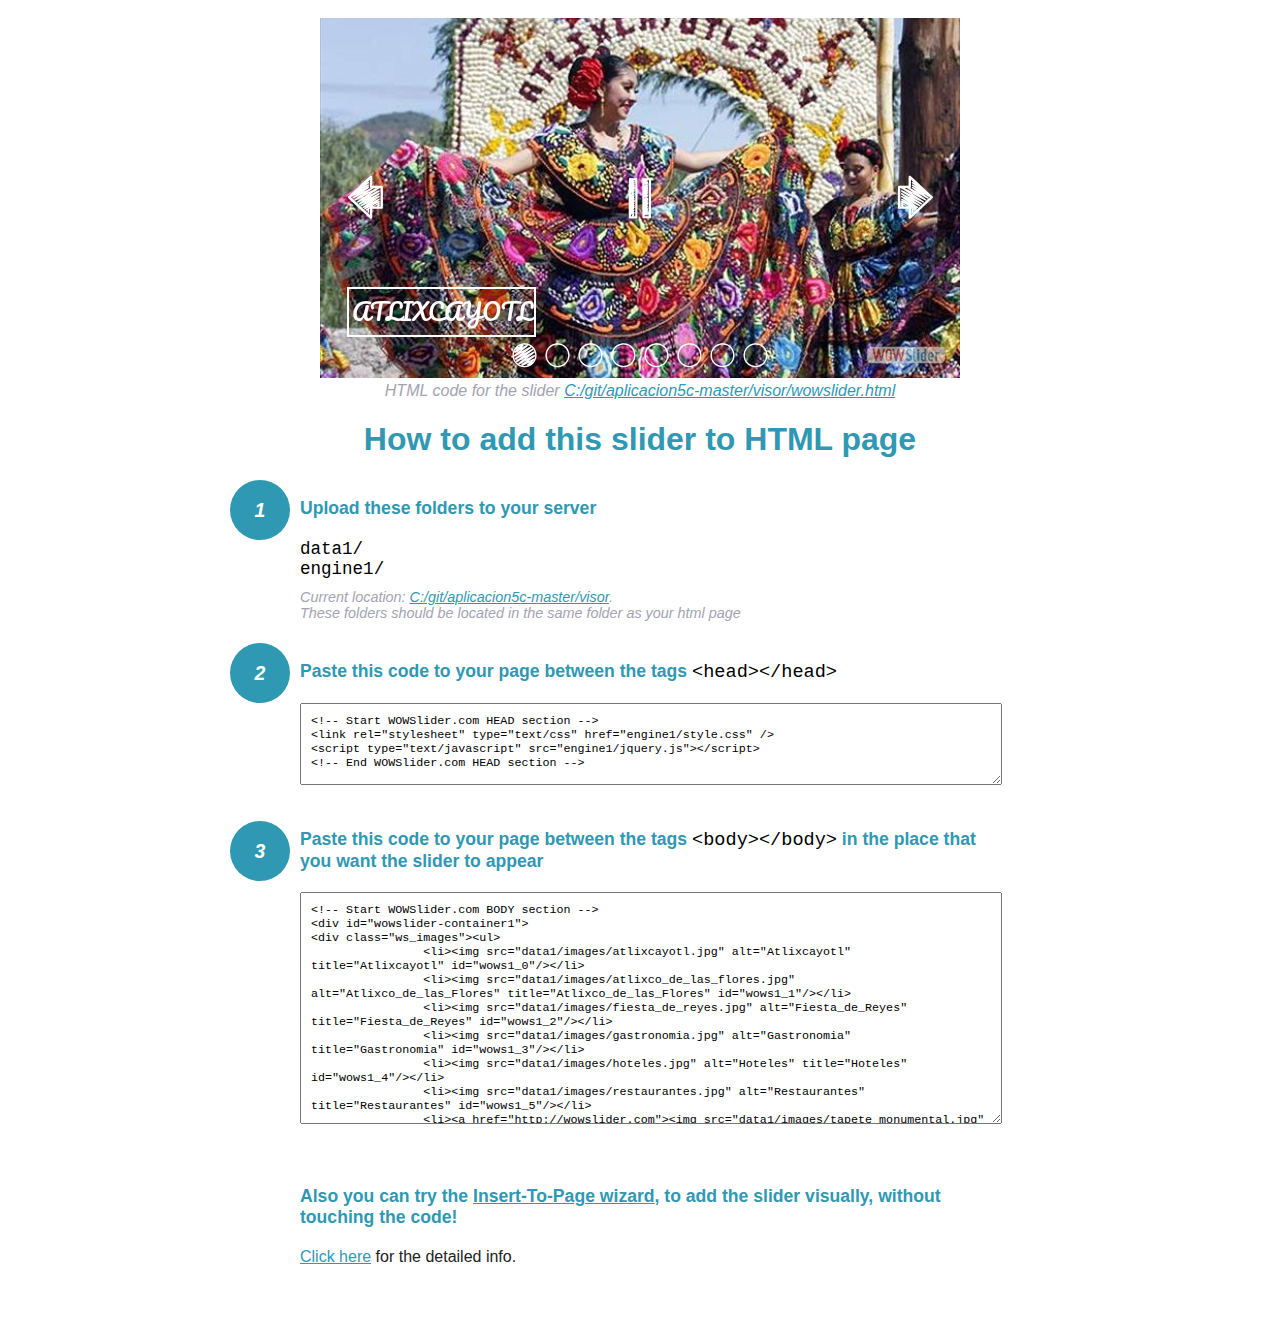
<file: visor/wowslider-howto.html>
<!DOCTYPE html>
<html>
<head>
	<title>WOWSlider</title>
	<meta http-equiv="content-type" content="text/html; charset=utf-8" />
	<meta name="description" content="WOWSlider" />
	
	<!-- Start WOWSlider.com HEAD section --> <!-- add to the <head> of your page -->
	<link rel="stylesheet" type="text/css" href="engine1/style.css" />
	<script type="text/javascript" src="engine1/jquery.js"></script>
	<!-- End WOWSlider.com HEAD section -->


<style>
.instuction {
	font-family: sans-serif, Arial;
	display: block;
	margin: 0 auto;
	max-width: 820px;
	width: 100%;
	padding: 0 70px;
	color: #222;
	-webkit-box-sizing: border-box;
	-moz-box-sizing: border-box;
	box-sizing: border-box;
}
.instuction h1 img {
	max-width: 170px;
	vertical-align: middle;
	margin-bottom: 10px;
}
.instuction h1 {
	color: #2F98B3;
	text-align: center;
}
.instuction h2 {
	position: relative;
	font-size: 1.1em;
	color: #2F98B3;
	margin-bottom: 20px;
	margin-top: 40px;
}
.instuction h2 span.num {
	position: absolute;
	left: -70px;
	top: -18px;
	display: inline-block;
	vertical-align: middle;
	font-style: italic;
	font-size: 1.1em;
	width: 60px;
	height: 60px;
	line-height: 60px;
	text-align: center;
	background: #2F98B3;
	color: #fff;
	border-radius: 50%;
}
.instuction .mono {
	color: #000;
	font-family: monospace;
	font-size: 1.3em;
	font-weight: normal;
}
.instuction li.mono {
	font-size: 1.5em;
}

.instuction ul {
	font-size: 0.9em;
	margin-top: 0;
	padding-left: 0;
	list-style: none;
}
.instuction .note {
	color: #A3A3B2;
	font-style: italic;
	padding-top: 10px;
}
.instuction p.note {
	text-align: center;
	padding-top: 0;
	margin-top: 4px;
}
.instuction textarea {
	font-size: 0.9em;
	min-height: 60px;
	padding: 10px;
	margin: 0;
	overflow: auto;
	max-width: 100%;
	width: 100%;
}
.instuction a,
.instuction a:visited {
	color: #2F98B3;
}
</style>


</head>
<body style="margin:auto">

<br>

<!-- Start WOWSlider.com BODY section --> <!-- add to the <body> of your page -->
<div id="wowslider-container1">
<div class="ws_images"><ul>
		<li><img src="data1/images/atlixcayotl.jpg" alt="Atlixcayotl" title="Atlixcayotl" id="wows1_0"/></li>
		<li><img src="data1/images/atlixco_de_las_flores.jpg" alt="Atlixco_de_las_Flores" title="Atlixco_de_las_Flores" id="wows1_1"/></li>
		<li><img src="data1/images/fiesta_de_reyes.jpg" alt="Fiesta_de_Reyes" title="Fiesta_de_Reyes" id="wows1_2"/></li>
		<li><img src="data1/images/gastronomia.jpg" alt="Gastronomia" title="Gastronomia" id="wows1_3"/></li>
		<li><img src="data1/images/hoteles.jpg" alt="Hoteles" title="Hoteles" id="wows1_4"/></li>
		<li><img src="data1/images/restaurantes.jpg" alt="Restaurantes" title="Restaurantes" id="wows1_5"/></li>
		<li><a href="http://wowslider.com"><img src="data1/images/tapete_monumental.jpg" alt="responsive slider" title="Tapete_Monumental" id="wows1_6"/></a></li>
		<li><img src="data1/images/villa_iluminada.jpg" alt="Villa_Iluminada" title="Villa_Iluminada" id="wows1_7"/></li>
	</ul></div>
	<div class="ws_bullets"><div>
		<a href="#" title="Atlixcayotl"><span><img src="data1/tooltips/atlixcayotl.jpg" alt="Atlixcayotl"/>1</span></a>
		<a href="#" title="Atlixco_de_las_Flores"><span><img src="data1/tooltips/atlixco_de_las_flores.jpg" alt="Atlixco_de_las_Flores"/>2</span></a>
		<a href="#" title="Fiesta_de_Reyes"><span><img src="data1/tooltips/fiesta_de_reyes.jpg" alt="Fiesta_de_Reyes"/>3</span></a>
		<a href="#" title="Gastronomia"><span><img src="data1/tooltips/gastronomia.jpg" alt="Gastronomia"/>4</span></a>
		<a href="#" title="Hoteles"><span><img src="data1/tooltips/hoteles.jpg" alt="Hoteles"/>5</span></a>
		<a href="#" title="Restaurantes"><span><img src="data1/tooltips/restaurantes.jpg" alt="Restaurantes"/>6</span></a>
		<a href="#" title="Tapete_Monumental"><span><img src="data1/tooltips/tapete_monumental.jpg" alt="Tapete_Monumental"/>7</span></a>
		<a href="#" title="Villa_Iluminada"><span><img src="data1/tooltips/villa_iluminada.jpg" alt="Villa_Iluminada"/>8</span></a>
	</div></div><div class="ws_script" style="position:absolute;left:-99%"><a href="http://wowslider.com">jquery slider</a> by WOWSlider.com v8.7</div>
<div class="ws_shadow"></div>
</div>	
<script type="text/javascript" src="engine1/wowslider.js"></script>
<script type="text/javascript" src="engine1/script.js"></script>
<!-- End WOWSlider.com BODY section -->


<div class="instuction">
	<p class="note">HTML code for the slider <a href="file:///C:/git/aplicacion5c-master/visor/wowslider.html">C:/git/aplicacion5c-master/visor/wowslider.html</a></p>

	<h1>
		How to add this slider to HTML page
	</h1>

	<h2><span class="num">1</span> Upload these folders to your server</h2>
	<ul>
		<li class="mono">data1/</li>
		<li class="mono">engine1/</li>
		<li class="note">Current location: <a href="file:///C:/git/aplicacion5c-master/visor">C:/git/aplicacion5c-master/visor</a>. <br>These folders should be located in the same folder as your html page</li>
	</ul>

	<h2><span class="num">2</span> Paste this code to your page between the tags <span class="mono">&lt;head&gt;&lt;/head&gt;</span></h2>
	<textarea onclick="this.select()">&lt;!-- Start WOWSlider.com HEAD section --&gt;
&lt;link rel=&quot;stylesheet&quot; type=&quot;text/css&quot; href=&quot;engine1/style.css&quot; /&gt;
&lt;script type=&quot;text/javascript&quot; src=&quot;engine1/jquery.js&quot;&gt;&lt;/script&gt;
&lt;!-- End WOWSlider.com HEAD section --&gt;</textarea>


	<h2><span class="num" style="top: -8px;">3</span> Paste this code to your page between the tags <span class="mono">&lt;body&gt;&lt;/body&gt;</span> in the place that you want the slider to appear</h2>
	<textarea onclick="this.select()" rows="15">&lt;!-- Start WOWSlider.com BODY section --&gt;
&lt;div id=&quot;wowslider-container1&quot;&gt;
&lt;div class=&quot;ws_images&quot;&gt;&lt;ul&gt;
		&lt;li&gt;&lt;img src=&quot;data1/images/atlixcayotl.jpg&quot; alt=&quot;Atlixcayotl&quot; title=&quot;Atlixcayotl&quot; id=&quot;wows1_0&quot;/&gt;&lt;/li&gt;
		&lt;li&gt;&lt;img src=&quot;data1/images/atlixco_de_las_flores.jpg&quot; alt=&quot;Atlixco_de_las_Flores&quot; title=&quot;Atlixco_de_las_Flores&quot; id=&quot;wows1_1&quot;/&gt;&lt;/li&gt;
		&lt;li&gt;&lt;img src=&quot;data1/images/fiesta_de_reyes.jpg&quot; alt=&quot;Fiesta_de_Reyes&quot; title=&quot;Fiesta_de_Reyes&quot; id=&quot;wows1_2&quot;/&gt;&lt;/li&gt;
		&lt;li&gt;&lt;img src=&quot;data1/images/gastronomia.jpg&quot; alt=&quot;Gastronomia&quot; title=&quot;Gastronomia&quot; id=&quot;wows1_3&quot;/&gt;&lt;/li&gt;
		&lt;li&gt;&lt;img src=&quot;data1/images/hoteles.jpg&quot; alt=&quot;Hoteles&quot; title=&quot;Hoteles&quot; id=&quot;wows1_4&quot;/&gt;&lt;/li&gt;
		&lt;li&gt;&lt;img src=&quot;data1/images/restaurantes.jpg&quot; alt=&quot;Restaurantes&quot; title=&quot;Restaurantes&quot; id=&quot;wows1_5&quot;/&gt;&lt;/li&gt;
		&lt;li&gt;&lt;a href=&quot;http://wowslider.com&quot;&gt;&lt;img src=&quot;data1/images/tapete_monumental.jpg&quot; alt=&quot;responsive slider&quot; title=&quot;Tapete_Monumental&quot; id=&quot;wows1_6&quot;/&gt;&lt;/a&gt;&lt;/li&gt;
		&lt;li&gt;&lt;img src=&quot;data1/images/villa_iluminada.jpg&quot; alt=&quot;Villa_Iluminada&quot; title=&quot;Villa_Iluminada&quot; id=&quot;wows1_7&quot;/&gt;&lt;/li&gt;
	&lt;/ul&gt;&lt;/div&gt;
	&lt;div class=&quot;ws_bullets&quot;&gt;&lt;div&gt;
		&lt;a href=&quot;#&quot; title=&quot;Atlixcayotl&quot;&gt;&lt;span&gt;&lt;img src=&quot;data1/tooltips/atlixcayotl.jpg&quot; alt=&quot;Atlixcayotl&quot;/&gt;1&lt;/span&gt;&lt;/a&gt;
		&lt;a href=&quot;#&quot; title=&quot;Atlixco_de_las_Flores&quot;&gt;&lt;span&gt;&lt;img src=&quot;data1/tooltips/atlixco_de_las_flores.jpg&quot; alt=&quot;Atlixco_de_las_Flores&quot;/&gt;2&lt;/span&gt;&lt;/a&gt;
		&lt;a href=&quot;#&quot; title=&quot;Fiesta_de_Reyes&quot;&gt;&lt;span&gt;&lt;img src=&quot;data1/tooltips/fiesta_de_reyes.jpg&quot; alt=&quot;Fiesta_de_Reyes&quot;/&gt;3&lt;/span&gt;&lt;/a&gt;
		&lt;a href=&quot;#&quot; title=&quot;Gastronomia&quot;&gt;&lt;span&gt;&lt;img src=&quot;data1/tooltips/gastronomia.jpg&quot; alt=&quot;Gastronomia&quot;/&gt;4&lt;/span&gt;&lt;/a&gt;
		&lt;a href=&quot;#&quot; title=&quot;Hoteles&quot;&gt;&lt;span&gt;&lt;img src=&quot;data1/tooltips/hoteles.jpg&quot; alt=&quot;Hoteles&quot;/&gt;5&lt;/span&gt;&lt;/a&gt;
		&lt;a href=&quot;#&quot; title=&quot;Restaurantes&quot;&gt;&lt;span&gt;&lt;img src=&quot;data1/tooltips/restaurantes.jpg&quot; alt=&quot;Restaurantes&quot;/&gt;6&lt;/span&gt;&lt;/a&gt;
		&lt;a href=&quot;#&quot; title=&quot;Tapete_Monumental&quot;&gt;&lt;span&gt;&lt;img src=&quot;data1/tooltips/tapete_monumental.jpg&quot; alt=&quot;Tapete_Monumental&quot;/&gt;7&lt;/span&gt;&lt;/a&gt;
		&lt;a href=&quot;#&quot; title=&quot;Villa_Iluminada&quot;&gt;&lt;span&gt;&lt;img src=&quot;data1/tooltips/villa_iluminada.jpg&quot; alt=&quot;Villa_Iluminada&quot;/&gt;8&lt;/span&gt;&lt;/a&gt;
	&lt;/div&gt;&lt;/div&gt;&lt;div class=&quot;ws_script&quot; style=&quot;position:absolute;left:-99%&quot;&gt;&lt;a href=&quot;http://wowslider.com&quot;&gt;jquery slider&lt;/a&gt; by WOWSlider.com v8.7&lt;/div&gt;
&lt;div class=&quot;ws_shadow&quot;&gt;&lt;/div&gt;
&lt;/div&gt;	
&lt;script type=&quot;text/javascript&quot; src=&quot;engine1/wowslider.js&quot;&gt;&lt;/script&gt;
&lt;script type=&quot;text/javascript&quot; src=&quot;engine1/script.js&quot;&gt;&lt;/script&gt;
&lt;!-- End WOWSlider.com BODY section --&gt;</textarea>

<br><br>
<h2>Also you can try the <a href="http://wowslider.com/help/add-wowslider-to-page-2.html" target="_blank">Insert-To-Page wizard</a>, to add the slider visually, without touching the code!</h2>
<p>
	<a href="http://wowslider.com/help/add-wowslider-to-page-2.html" target="_blank">Click here</a> for the detailed info.
</p>
</div>

<br><br>
</body>
</html>
</file>
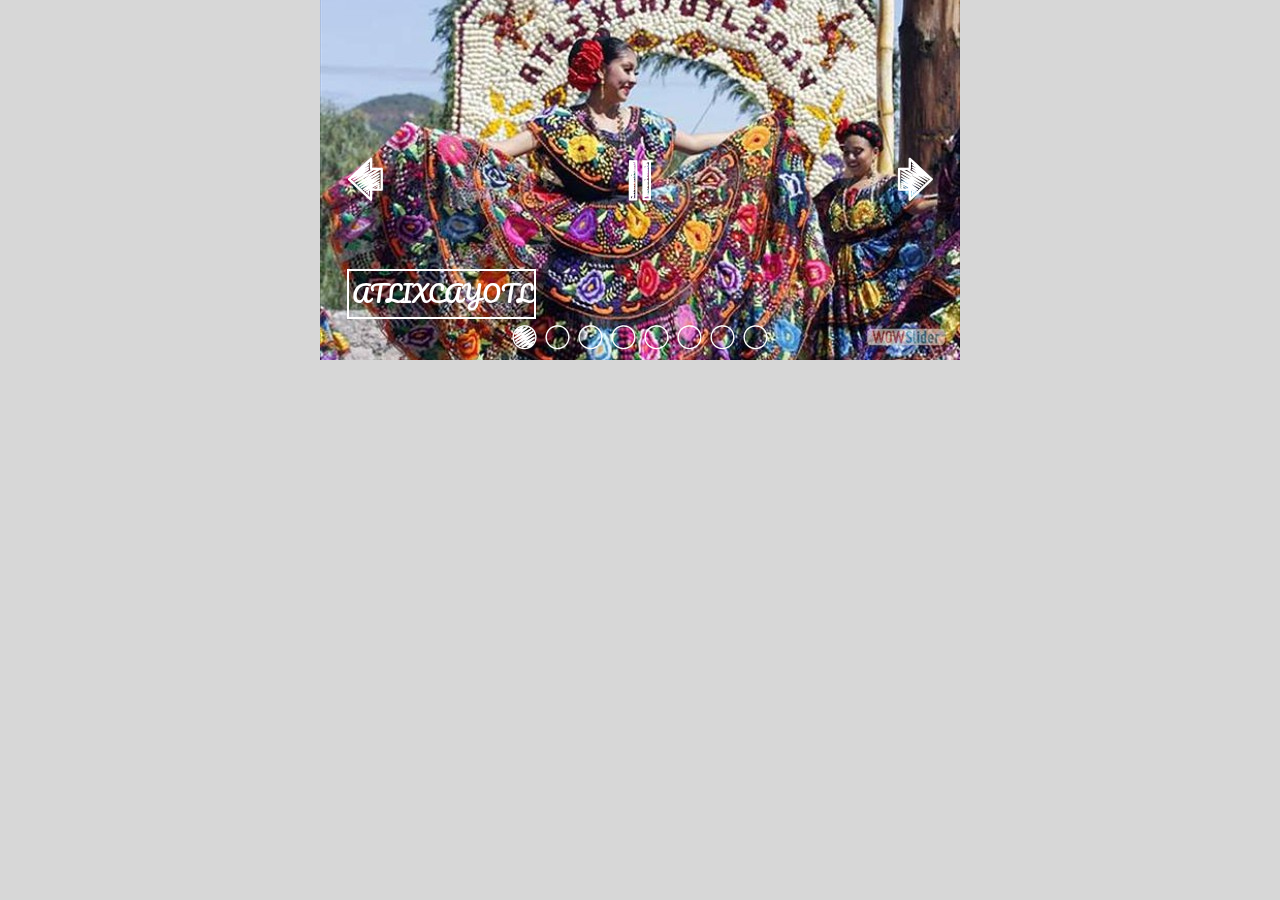
<file: visor/wowslider.html>
<!DOCTYPE html>
<html>
<head>
	<title>Jquery slider</title>
	<meta http-equiv="content-type" content="text/html; charset=utf-8" />
	<meta name="description" content="Made with WOW Slider - Create beautiful, responsive image sliders in a few clicks. Awesome skins and animations. Jquery slider" />
	
	<!-- Start WOWSlider.com HEAD section --> <!-- add to the <head> of your page -->
	<link rel="stylesheet" type="text/css" href="engine1/style.css" />
	<script type="text/javascript" src="engine1/jquery.js"></script>
	<!-- End WOWSlider.com HEAD section -->

</head>
<body style="background-color:#d7d7d7;margin:auto">
	
	<!-- Start WOWSlider.com BODY section --> <!-- add to the <body> of your page -->
	<div id="wowslider-container1">
	<div class="ws_images"><ul>
		<li><img src="data1/images/atlixcayotl.jpg" alt="Atlixcayotl" title="Atlixcayotl" id="wows1_0"/></li>
		<li><img src="data1/images/atlixco_de_las_flores.jpg" alt="Atlixco_de_las_Flores" title="Atlixco_de_las_Flores" id="wows1_1"/></li>
		<li><img src="data1/images/fiesta_de_reyes.jpg" alt="Fiesta_de_Reyes" title="Fiesta_de_Reyes" id="wows1_2"/></li>
		<li><img src="data1/images/gastronomia.jpg" alt="Gastronomia" title="Gastronomia" id="wows1_3"/></li>
		<li><img src="data1/images/hoteles.jpg" alt="Hoteles" title="Hoteles" id="wows1_4"/></li>
		<li><img src="data1/images/restaurantes.jpg" alt="Restaurantes" title="Restaurantes" id="wows1_5"/></li>
		<li><a href="http://wowslider.com"><img src="data1/images/tapete_monumental.jpg" alt="responsive slider" title="Tapete_Monumental" id="wows1_6"/></a></li>
		<li><img src="data1/images/villa_iluminada.jpg" alt="Villa_Iluminada" title="Villa_Iluminada" id="wows1_7"/></li>
	</ul></div>
	<div class="ws_bullets"><div>
		<a href="#" title="Atlixcayotl"><span><img src="data1/tooltips/atlixcayotl.jpg" alt="Atlixcayotl"/>1</span></a>
		<a href="#" title="Atlixco_de_las_Flores"><span><img src="data1/tooltips/atlixco_de_las_flores.jpg" alt="Atlixco_de_las_Flores"/>2</span></a>
		<a href="#" title="Fiesta_de_Reyes"><span><img src="data1/tooltips/fiesta_de_reyes.jpg" alt="Fiesta_de_Reyes"/>3</span></a>
		<a href="#" title="Gastronomia"><span><img src="data1/tooltips/gastronomia.jpg" alt="Gastronomia"/>4</span></a>
		<a href="#" title="Hoteles"><span><img src="data1/tooltips/hoteles.jpg" alt="Hoteles"/>5</span></a>
		<a href="#" title="Restaurantes"><span><img src="data1/tooltips/restaurantes.jpg" alt="Restaurantes"/>6</span></a>
		<a href="#" title="Tapete_Monumental"><span><img src="data1/tooltips/tapete_monumental.jpg" alt="Tapete_Monumental"/>7</span></a>
		<a href="#" title="Villa_Iluminada"><span><img src="data1/tooltips/villa_iluminada.jpg" alt="Villa_Iluminada"/>8</span></a>
	</div></div><div class="ws_script" style="position:absolute;left:-99%"><a href="http://wowslider.com">jquery slider</a> by WOWSlider.com v8.7</div>
	<div class="ws_shadow"></div>
	</div>	
	<script type="text/javascript" src="engine1/wowslider.js"></script>
	<script type="text/javascript" src="engine1/script.js"></script>
	<!-- End WOWSlider.com BODY section -->

</body>
</html>
</file>
<file: visor/engine1/style.css>
/*
 *	generated by WOW Slider 8.7
 *	template Cursive
 */
@import url(https://fonts.googleapis.com/css?family=Pacifico);
@font-face {
  font-family: 'ws-ctrl-cursive';
  src: url('ws-ctrl-cursive.eot');
  src: url('ws-ctrl-cursive.eot#iefix') format('embedded-opentype'),
       url('ws-ctrl-cursive.svg#ws-ctrl-cursive') format('svg');
  font-weight: normal;
  font-style: normal;
}
@font-face {
  font-family: 'ws-ctrl-cursive';
  src: url('[data-uri]') format('woff'),
       url('[data-uri]') format('truetype');
}
#wowslider-container1 { 
	display: table;
	zoom: 1; 
	position: relative;
	width: 100%;
	max-width: 640px;
	max-height:360px;
	margin:0px auto 0px;
	z-index:90;
	text-align:left; /* reset align=center */
	font-size: 10px;
	text-shadow: none; /* fix some user styles */

	/* reset box-sizing (to boostrap friendly) */
	-webkit-box-sizing: content-box;
	-moz-box-sizing: content-box;
	box-sizing: content-box; 
}
* html #wowslider-container1{ width:640px }
#wowslider-container1 .ws_images ul{
	position:relative;
	width: 10000%; 
	height:100%;
	left:0;
	list-style:none;
	margin:0;
	padding:0;
	border-spacing:0;
	overflow: visible;
	/*table-layout:fixed;*/
}
#wowslider-container1 .ws_images ul li{
	position: relative;
	width:1%;
	height:100%;
	line-height:0; /*opera*/
	overflow: hidden;
	float:left;
	/*font-size:0;*/
	padding:0 0 0 0 !important;
	margin:0 0 0 0 !important;
}

#wowslider-container1 .ws_images{
	position: relative;
	left:0;
	top:0;
	height:100%;
	max-height:360px;
	max-width: 640px;
	vertical-align: top;
	border:none;
	overflow: hidden;
}
#wowslider-container1 .ws_images ul a{
	width:100%;
	height:100%;
	max-height:360px;
	display:block;
	color:transparent;
}
#wowslider-container1 img{
	max-width: none !important;
}
#wowslider-container1 .ws_images .ws_list img,
#wowslider-container1 .ws_images > div > img{
	width:100%;
	border:none 0;
	max-width: none;
	padding:0;
	margin:0;
}
#wowslider-container1 .ws_images > div > img {
	max-height:360px;
}

#wowslider-container1 .ws_images iframe {
	position: absolute;
	z-index: -1;
}

#wowslider-container1 .ws-title > div {
	display: inline-block !important;
}

#wowslider-container1 a{ 
	text-decoration: none; 
	outline: none; 
	border: none; 
}

#wowslider-container1  .ws_bullets { 
	float: left;
	position:absolute;
	z-index:70;
}
#wowslider-container1  .ws_bullets div{
	position:relative;
	float:left;
	font-size: 0px;
}
/* compatibility with Joomla styles */
#wowslider-container1  .ws_bullets a {
	line-height: 0;
}

#wowslider-container1  .ws_script{
	display:none;
}
#wowslider-container1 sound, 
#wowslider-container1 object{
	position:absolute;
}

/* prevent some of users reset styles */
#wowslider-container1 .ws_effect {
	position: static;
	width: 100%;
	height: 100%;
}

#wowslider-container1 .ws_photoItem {
	border: 2em solid #fff;
	margin-left: -2em;
	margin-top: -2em;
}
#wowslider-container1 .ws_cube_side {
	background: #A6A5A9;
}


#wowslider-container1.ws_gestures {
	cursor: -webkit-grab;
	cursor: -moz-grab;
	cursor: url("[data-uri]"), move;
}
#wowslider-container1.ws_gestures.ws_grabbing {
	cursor: -webkit-grabbing;
	cursor: -moz-grabbing;
	cursor: url("[data-uri]"), move;
}

/* hide controls when video start play */
#wowslider-container1.ws_video_playing .ws_bullets,
#wowslider-container1.ws_video_playing .ws_fullscreen,
#wowslider-container1.ws_video_playing .ws_next,
#wowslider-container1.ws_video_playing .ws_prev {
	display: none;
}


/* youtube/vimeo buttons */
#wowslider-container1 .ws_video_btn {
	position: absolute;
	display: none;
	cursor: pointer;
	top: 0;
	left: 0;
	width: 100%;
	height: 100%;
	z-index: 55;
}
#wowslider-container1 .ws_video_btn.ws_youtube,
#wowslider-container1 .ws_video_btn.ws_vimeo {
	display: block;
}
#wowslider-container1 .ws_video_btn div {
	position: absolute;
	background-image: url(./playvideo.png);
	background-size: 200%;
	top: 50%;
	left: 50%;
	width: 7em;
	height: 5em;
	margin-left: -3.5em;
	margin-top: -2.5em;
}
#wowslider-container1 .ws_video_btn.ws_youtube div {
	background-position: 0 0;
}
#wowslider-container1 .ws_video_btn.ws_youtube:hover div {
	background-position: 100% 0;
}
#wowslider-container1 .ws_video_btn.ws_vimeo div {
	background-position: 0 100%;
}
#wowslider-container1 .ws_video_btn.ws_vimeo:hover div {
	background-position: 100% 100%;
}

#wowslider-container1 .ws_playpause.ws_hide {
	display: none !important;
}

#wowslider-container1 .ws_bullets a {
	position:relative;
	display: inline-block;
	margin: 4px;
	width: 25px;
	height: 25px;
	
	-webkit-transition: all 0.3s;
	transition: all 0.3s;
}
#wowslider-container1 .ws_bullets a:after {
	font: 25px "ws-ctrl-cursive";
	content:'\e804';
	display: block;
	text-align: left;
	color: #ffffff;
	
	-webkit-transition: color .4s ease;
  	transition: color .4s ease;
}
#wowslider-container1 .ws_bullets a.ws_selbull:after,
#wowslider-container1 .ws_bullets a:hover:after {
	content:'\e805';
}


#wowslider-container1 a.ws_next,
#wowslider-container1 a.ws_prev {
	font: 4.5em "ws-ctrl-cursive";
	z-index:60;
	color: #ffffff;
	overflow: hidden;
	width: 2em;
	height: 2em;
	margin-top:-1em;

	-webkit-transition: color .25s ease-in-out;
  	transition: color .25s ease-in-out;
}
#wowslider-container1 a.ws_next {
	position:absolute;
	top:50%;
	right: 0;
}
#wowslider-container1 a.ws_prev {
	position:absolute;
	top:50%;
	left: 0;
}
#wowslider-container1 a.ws_next:after,
#wowslider-container1 a.ws_prev:after {
	display: block;
	text-align: center;
	line-height: 2em;	
	line-height: 2.1em\9; /* ie9 hack */
	
	-webkit-transition: color .4s ease;
  	transition: color .4s ease;
}
/* IE10+ hacks */
_:-ms-input-placeholder, :root #wowslider-container1 a.ws_next:after {line-height: 2.1em;}
_:-ms-input-placeholder, :root #wowslider-container1 a.ws_prev:after {line-height: 2.1em;}
#wowslider-container1 a.ws_next:after{
	content:'\e801';
}
#wowslider-container1 a.ws_prev:after{
	content:'\e800';
}

/*playpause*/
#wowslider-container1 .ws_playpause {
	position:absolute;
	top:50%;
	left: 50%;
	font: 4.2em "ws-ctrl-cursive";
	color: #ffffff;
	z-index: 59;
	text-decoration: none;
	margin-top: -1.15em;
	margin-left: -1.15em;
	width: 2.3em;
	height: 2.3em;
	overflow: hidden;
	
	-webkit-transition: color .25s ease-in-out;
  	transition: color .25s ease-in-out;
}
#wowslider-container1 .ws_playpause:after{
	display: block;
	text-align: center;
	line-height: 2.3em;
	line-height: 2.4em\9; /* ie9 hack */
	
	-webkit-transition: color .4s ease;
  	transition: color .4s ease;
}
/* IE10+ hacks */
_:-ms-input-placeholder, :root #wowslider-container1 .ws_playpause:after {line-height: 2.4em;}
#wowslider-container1 .ws_pause:after {
	content: '\e803';
}
#wowslider-container1 .ws_play:after {
	content: '\e802';
}/* bottom center */
#wowslider-container1  .ws_bullets {
	bottom:7px;
	left:50%;
}
#wowslider-container1  .ws_bullets div{
	left:-50%;
}
#wowslider-container1 .ws_bulframe span{
	visibility: visible;
	opacity: 1;
	position: absolute;
	width: 0; 
	height: 0; 
	border-left: 7px solid transparent;
	border-right: 7px solid transparent;
	border-top: 7px solid #ffffff;

	bottom:-8px;
	margin-left:-7px;
	left:43px;
}#wowslider-container1 .ws-title{
	position: absolute;	
	font: 1.3em 'Pacifico', cursive;
	margin-right:10em;
	margin-left: 2em;
	z-index: 50;
    color: #ffffff;
	left: 0;
	background: none;
	padding: 0.1em;
	bottom: 40px;
	top: auto;
	opacity: 1;
}
#wowslider-container1 .ws-title div,#wowslider-container1 .ws-title span{
	display:inline-block;
	padding: 0.1em;
	text-transform: uppercase;	
}
#wowslider-container1 .ws-title div{
	display:block;
	margin-top:0.5em;
	font-size: 1.1em;
	padding: 0.1em;
	border: 2px solid #ffffff;
}
#wowslider-container1 .ws-title span{
	font-size: 1.8em;
	border: 2px solid #ffffff;
}#wowslider-container1 .ws_images > ul{
	animation: wsBasic 32s infinite;
	-moz-animation: wsBasic 32s infinite;
	-webkit-animation: wsBasic 32s infinite;
}
@keyframes wsBasic{0%{left:-0%} 6.25%{left:-0%} 12.5%{left:-100%} 18.75%{left:-100%} 25%{left:-200%} 31.25%{left:-200%} 37.5%{left:-300%} 43.75%{left:-300%} 50%{left:-400%} 56.25%{left:-400%} 62.5%{left:-500%} 68.75%{left:-500%} 75%{left:-600%} 81.25%{left:-600%} 87.5%{left:-700%} 93.75%{left:-700%} }
@-moz-keyframes wsBasic{0%{left:-0%} 6.25%{left:-0%} 12.5%{left:-100%} 18.75%{left:-100%} 25%{left:-200%} 31.25%{left:-200%} 37.5%{left:-300%} 43.75%{left:-300%} 50%{left:-400%} 56.25%{left:-400%} 62.5%{left:-500%} 68.75%{left:-500%} 75%{left:-600%} 81.25%{left:-600%} 87.5%{left:-700%} 93.75%{left:-700%} }
@-webkit-keyframes wsBasic{0%{left:-0%} 6.25%{left:-0%} 12.5%{left:-100%} 18.75%{left:-100%} 25%{left:-200%} 31.25%{left:-200%} 37.5%{left:-300%} 43.75%{left:-300%} 50%{left:-400%} 56.25%{left:-400%} 62.5%{left:-500%} 68.75%{left:-500%} 75%{left:-600%} 81.25%{left:-600%} 87.5%{left:-700%} 93.75%{left:-700%} }

#wowslider-container1 .ws_bullets  a img{
	text-indent:0;
	display:block;
	bottom:15px;
	left:-43px;
	visibility:hidden;
	position:absolute;
    border: 1px solid #ffffff;
	max-width:none;
}
#wowslider-container1 .ws_bullets a:hover img{
	visibility:visible;
}

#wowslider-container1 .ws_bulframe div div{
	height:48px;
	overflow:visible;
	position:relative;
}
#wowslider-container1 .ws_bulframe div {
	left:0;
	overflow:hidden;
	position:relative;
	width:85px;
	background-color:#ffffff;
}
#wowslider-container1  .ws_bullets .ws_bulframe{
	display:none;
	bottom:34px;
	margin-left:10px;
	overflow:visible;
	position:absolute;
	cursor:pointer;
    border: 2px solid #ffffff;
}#wowslider-container1 .ws_bulframe div div{
	height: auto;
}

@media all and (max-width:760px) {
	#wowslider-container1 .ws_fullscreen {
		display: block;
	}
}
@media all and (max-width:400px){
	#wowslider-container1 .ws_controls,
	#wowslider-container1 .ws_bullets,
	#wowslider-container1 .ws_thumbs{
		display: none
	}
}
</file>
